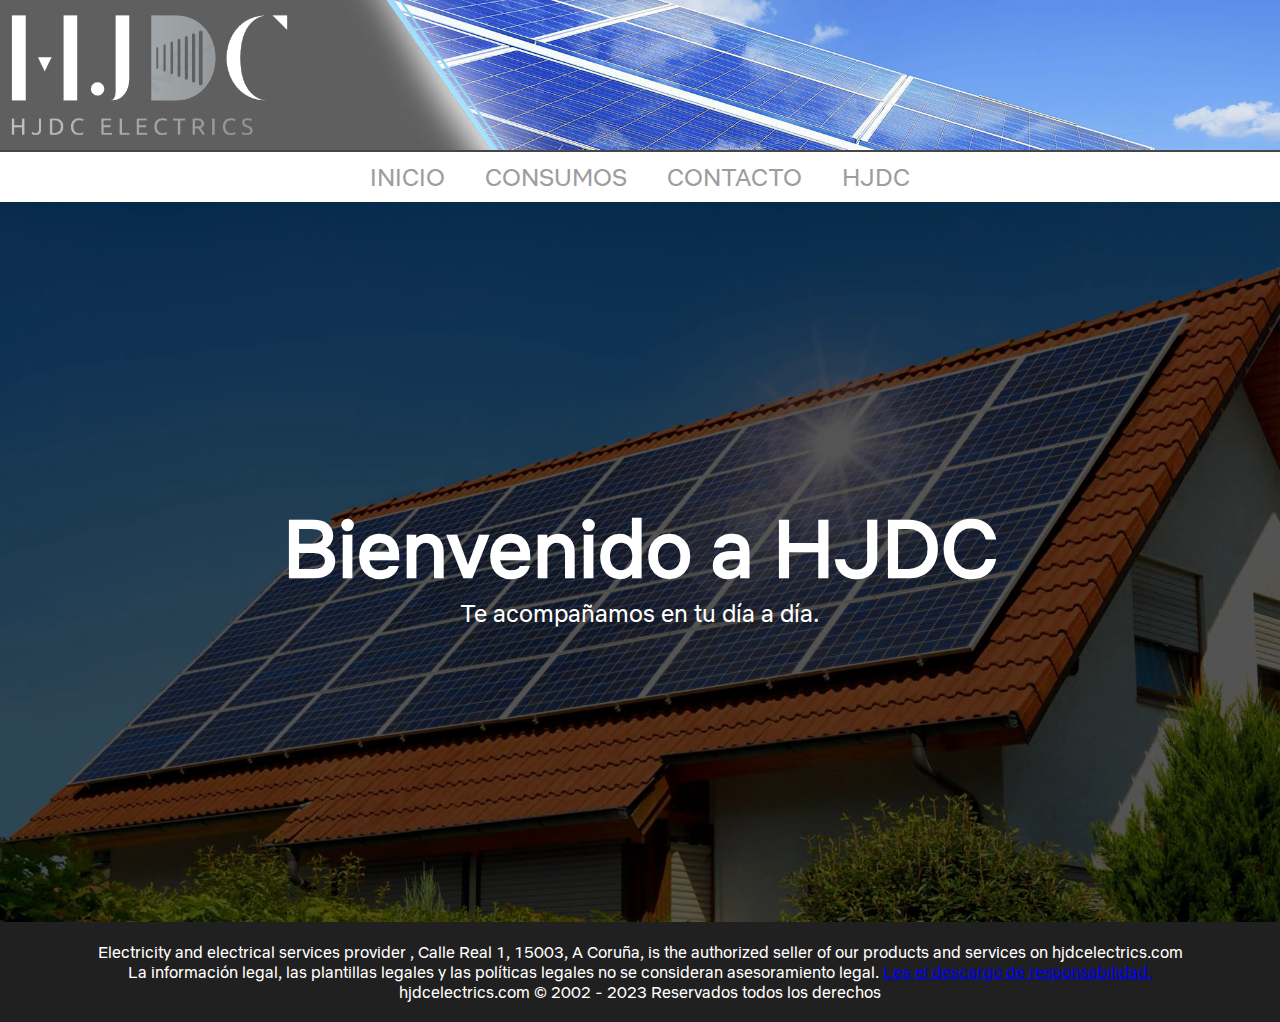
<file: index.html>
<!DOCTYPE html>
<html lang="es">
  <head>
    <meta charset="UTF-8" />
    <meta name="viewport" content="width=device-width, initial-scale=1.0" />
    <title>Inicio - HJDC Electrics</title>
    <link rel="stylesheet" href="./css/inicio.css" />
    <link rel="icon" href="./img/bombillalogo.png" />
  </head>
  <body>
    <header>
      <ul class="datosContacto">
        <li>
          <a href="https://www.hackaboss.com/">https://www.hjdcelectrics.com</a>
        </li>
        <li>
          <a
            href="https://www.google.com/maps/dir/43.4096228,-8.1747421/hack+a+boss+direcci%C3%B3n/@43.3418025,-8.4531894,11z/data=!3m1!4b1!4m9!4m8!1m1!4e1!1m5!1m1!1s0xd2e7d407997464b:0x5ee1171fbad2ceca!2m2!1d-8.3990519!2d43.3703402?entry=ttu"
            >Rúa Real, 1, 15003 A Coruña</a
          >
        </li>
        <li>
          <a href="tel:+34912449191">(+34) 912 44 91 91</a>
        </li>
      </ul>

      <img class="imgLogo" src="./img/logo.png" alt="logo HJDC" />
    </header>
    <div class="divisor"></div>
    <nav class="nav">
      <menu class="buscador">
        <li>
          <a href="./index.html">INICIO</a>
        </li>
        <li>
          <a href="./consumos.html">CONSUMOS</a>
        </li>
        <li>
          <a href="./contacto.html">CONTACTO</a>
        </li>
        <li>
          <a href="./hjdc.html">HJDC</a>
        </li>
      </menu>
    </nav>
    <main class="contenido">
      <div class="imgFondo">
        <div class="sombraFondo">
          <h1>Bienvenido a HJDC</h1>
          <p>Te acompañamos en tu día a día.</p>
        </div>
      </div>
    </main>
    <footer>
      <ul>
        <li>
          Electricity and electrical services provider , Calle Real 1, 15003, A
          Coruña, is the authorized seller of our products and services on
          hjdcelectrics.com
        </li>
        <li>
          La información legal, las plantillas legales y las políticas legales
          no se consideran asesoramiento legal.
          <a href="https://www.youtube.com/shorts/16uJ-jxcKHo"
            >Lea el descargo de responsabilidad.</a
          >
        </li>
        <li>hjdcelectrics.com © 2002 - 2023 Reservados todos los derechos</li>
      </ul>
    </footer>
  </body>
</html>
</file>
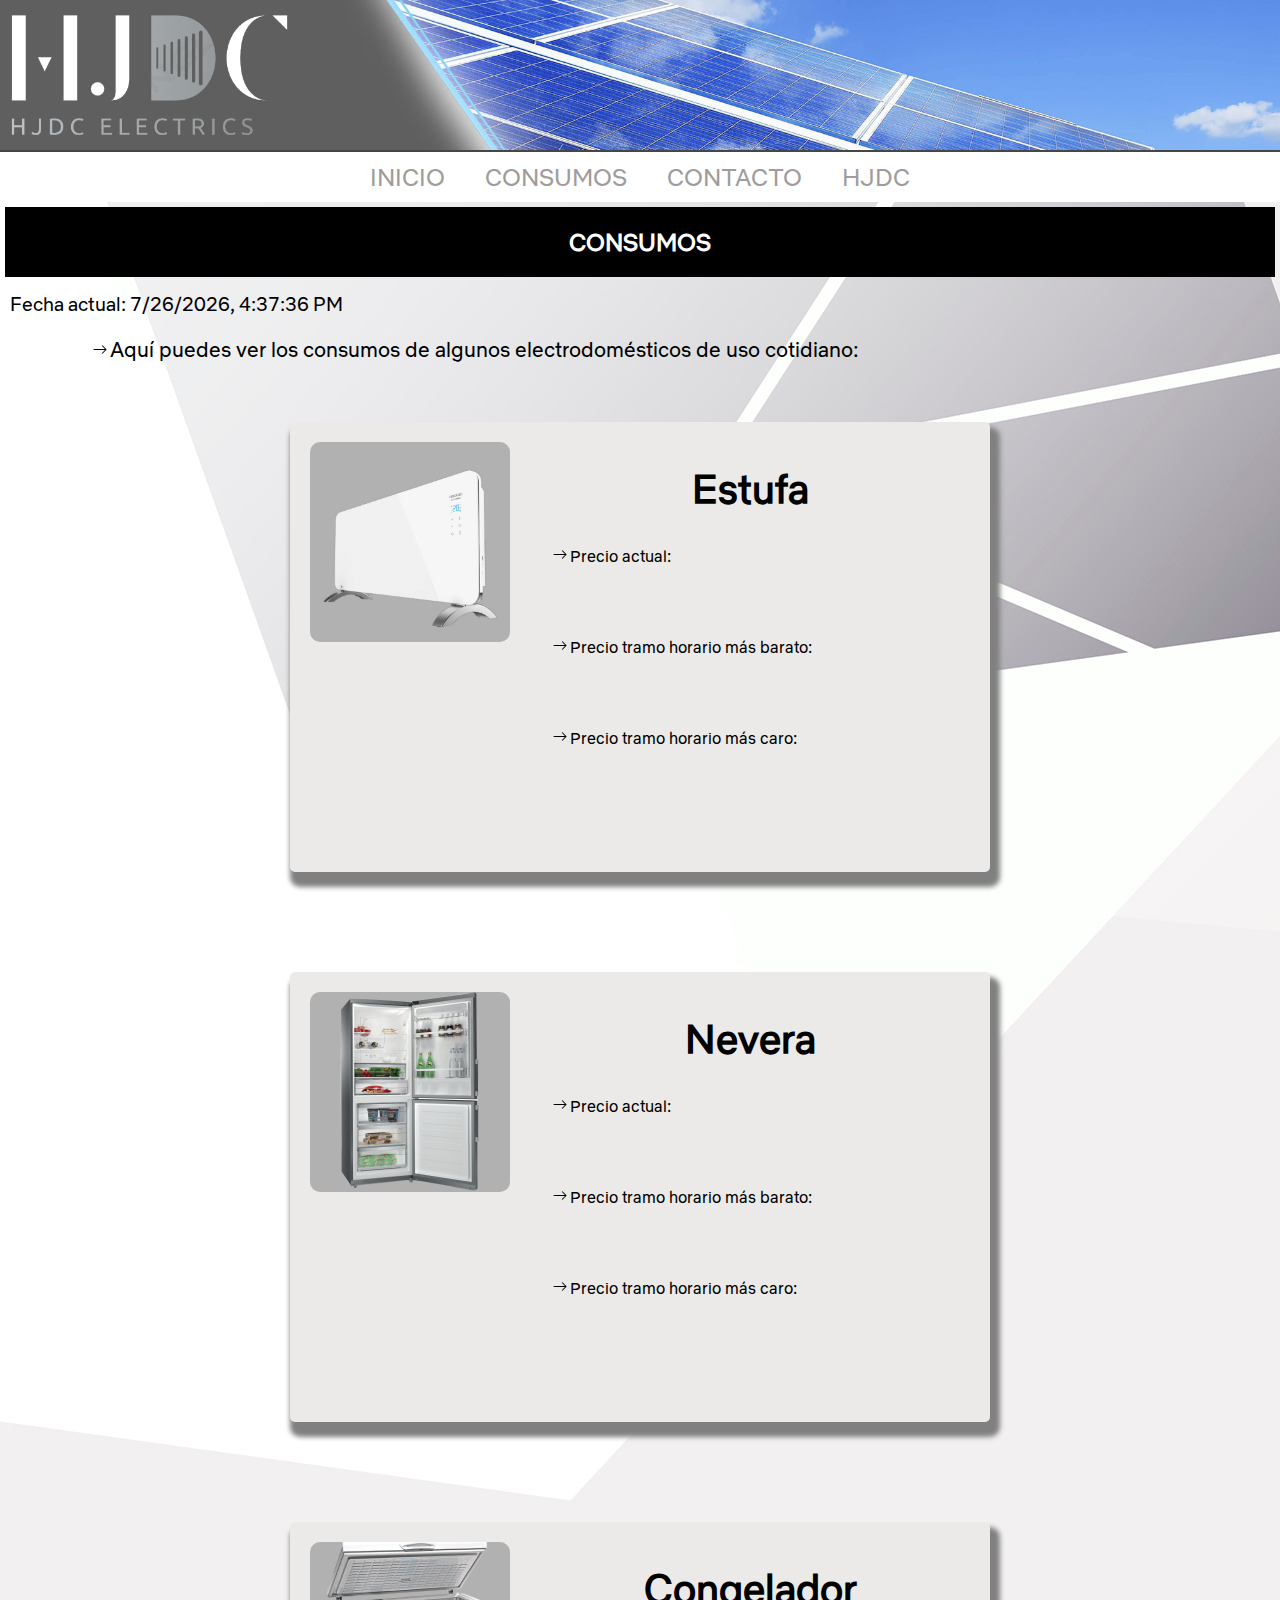
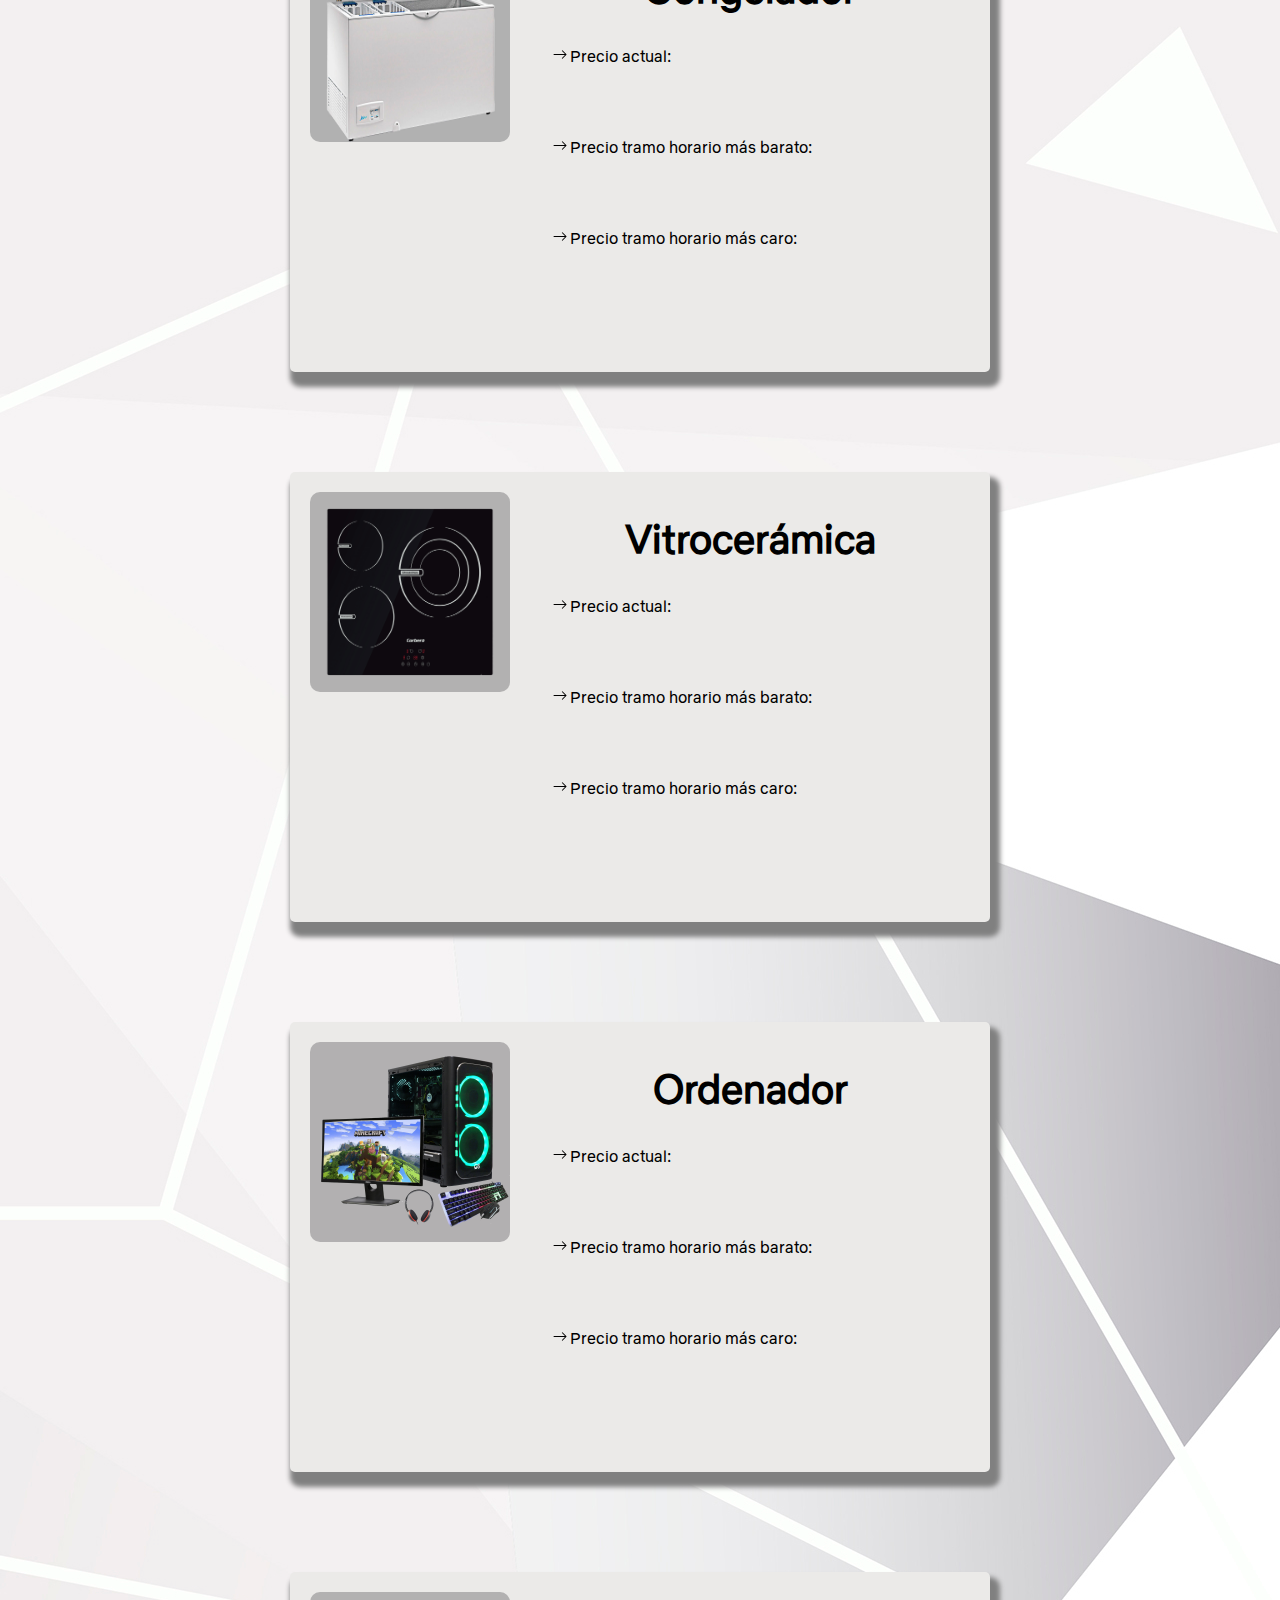
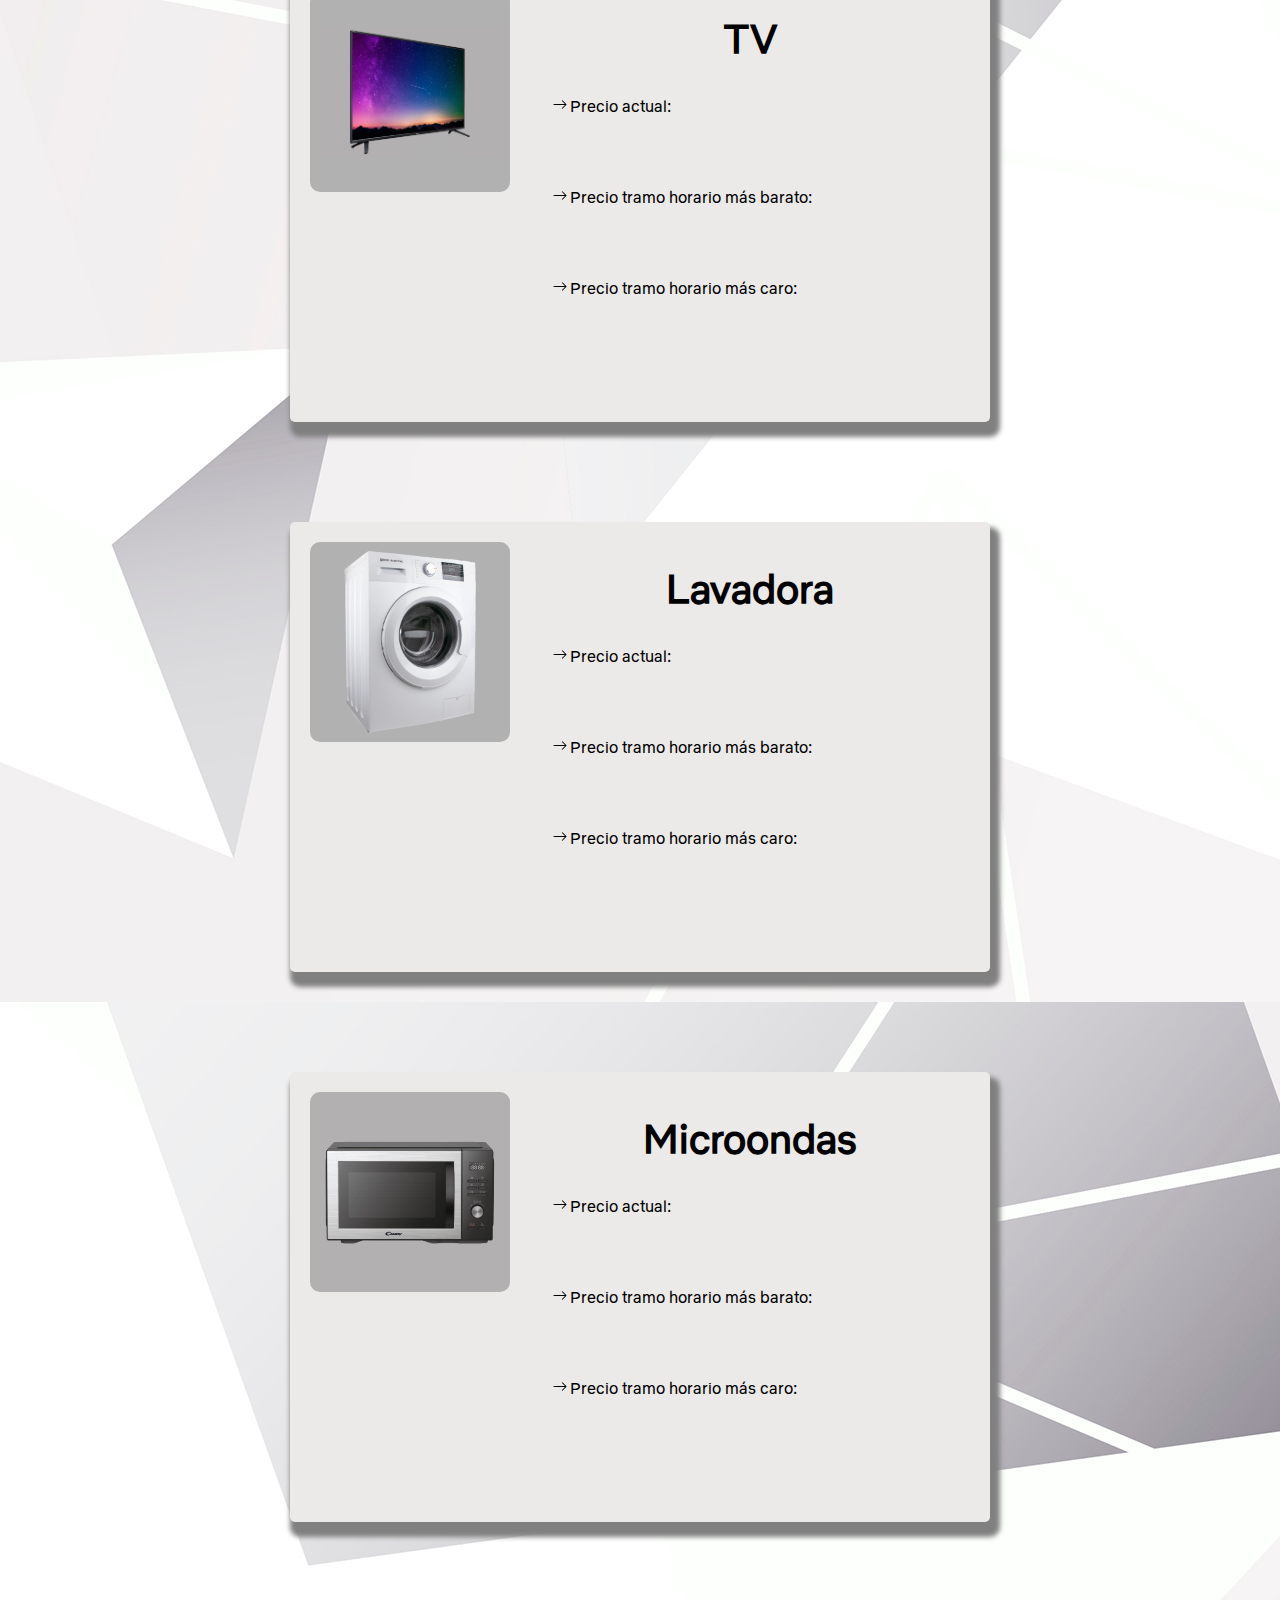
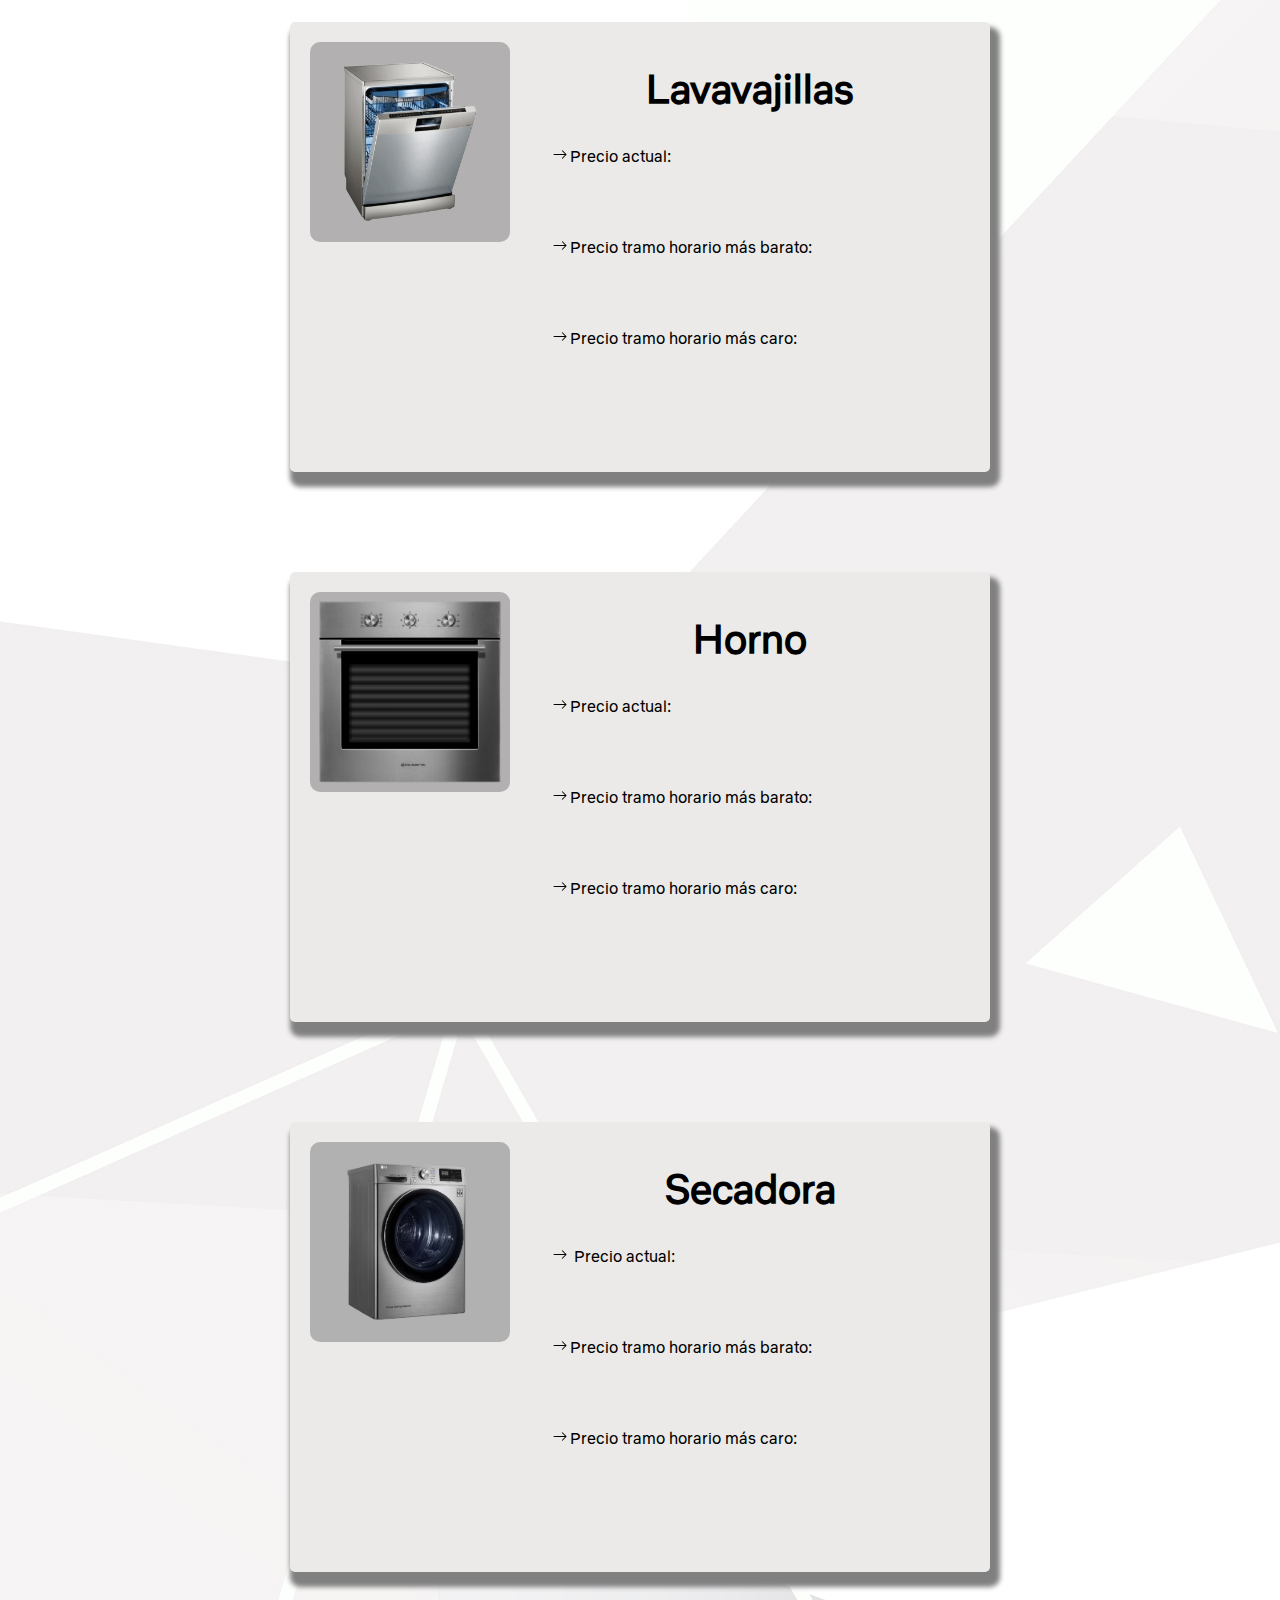
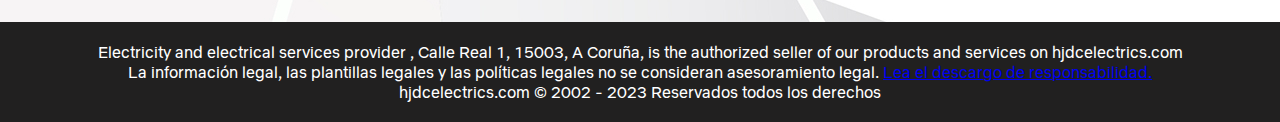
<file: consumos.html>
<!DOCTYPE html>
<html lang="es">
  <head>
    <meta charset="UTF-8" />
    <meta name="viewport" content="width=device-width, initial-scale=1.0" />
    <title>Consumos - HJDC Electrics</title>

    <link rel="stylesheet" href="./css/consumos.css" />
    <link rel="icon" href="./img/bombillalogo.png" />
  </head>
  <body>
    <header>
      <ul class="datosContacto">
        <li>
          <a href="https://www.hackaboss.com/">https://www.hjdcelectrics.com</a>
        </li>
        <li>
          <a
            href="https://www.google.com/maps/dir/43.4096228,-8.1747421/hack+a+boss+direcci%C3%B3n/@43.3418025,-8.4531894,11z/data=!3m1!4b1!4m9!4m8!1m1!4e1!1m5!1m1!1s0xd2e7d407997464b:0x5ee1171fbad2ceca!2m2!1d-8.3990519!2d43.3703402?entry=ttu"
            >Rúa Real, 1, 15003 A Coruña</a
          >
        </li>
        <li>
          <a href="tel:+34912449191">(+34) 912 44 91 91</a>
        </li>
      </ul>

      <img class="imgLogo" src="./img/logo.png" alt="logo HJDC" />
    </header>
    <div class="divisor"></div>
    <nav class="nav">
      <menu class="buscador">
        <li>
          <a href="./index.html">INICIO</a>
        </li>
        <li>
          <a href="./consumos.html">CONSUMOS</a>
        </li>
        <li>
          <a href="./contacto.html">CONTACTO</a>
        </li>
        <li>
          <a href="./hjdc.html">HJDC</a>
        </li>
      </menu>
    </nav>
    <main>
      <h2>CONSUMOS</h2>
      <p class="fecha"></p>
      <p class="textoInicial">
        <svg
          xmlns="http://www.w3.org/2000/svg"
          width="20"
          height="15"
          viewBox="0 0 16 16"
        >
          <path
            fill="currentColor"
            fill-rule="evenodd"
            d="M1 8a.5.5 0 0 1 .5-.5h11.793l-3.147-3.146a.5.5 0 0 1 .708-.708l4 4a.5.5 0 0 1 0 .708l-4 4a.5.5 0 0 1-.708-.708L13.293 8.5H1.5A.5.5 0 0 1 1 8z"
          /></svg
        >Aquí puedes ver los consumos de algunos electrodomésticos de uso
        cotidiano:
      </p>
      <section class="contenedores">
        <article class="articulos">
          <h3>Estufa</h3>
          <img src="./img/estufa.jpeg" alt="imagen de una estufa" />
          <p class="textConsAct">
            <svg
              xmlns="http://www.w3.org/2000/svg"
              width="20"
              height="15"
              viewBox="0 0 16 16"
            >
              <path
                fill="currentColor"
                fill-rule="evenodd"
                d="M1 8a.5.5 0 0 1 .5-.5h11.793l-3.147-3.146a.5.5 0 0 1 .708-.708l4 4a.5.5 0 0 1 0 .708l-4 4a.5.5 0 0 1-.708-.708L13.293 8.5H1.5A.5.5 0 0 1 1 8z"
              /></svg
            >Precio actual:
          </p>
          <div class="precioActual">
            <p class="precioAct"></p>
          </div>
          <p class="textConsMin">
            <svg
              xmlns="http://www.w3.org/2000/svg"
              width="20"
              height="15"
              viewBox="0 0 16 16"
            >
              <path
                fill="currentColor"
                fill-rule="evenodd"
                d="M1 8a.5.5 0 0 1 .5-.5h11.793l-3.147-3.146a.5.5 0 0 1 .708-.708l4 4a.5.5 0 0 1 0 .708l-4 4a.5.5 0 0 1-.708-.708L13.293 8.5H1.5A.5.5 0 0 1 1 8z"
              /></svg
            >Precio tramo horario más barato:
          </p>
          <div class="precioMinimo">
            <p class="precioMin"></p>
          </div>
          <p class="textConsMax">
            <svg
              xmlns="http://www.w3.org/2000/svg"
              width="20"
              height="15"
              viewBox="0 0 16 16"
            >
              <path
                fill="currentColor"
                fill-rule="evenodd"
                d="M1 8a.5.5 0 0 1 .5-.5h11.793l-3.147-3.146a.5.5 0 0 1 .708-.708l4 4a.5.5 0 0 1 0 .708l-4 4a.5.5 0 0 1-.708-.708L13.293 8.5H1.5A.5.5 0 0 1 1 8z"
              /></svg
            >Precio tramo horario más caro:
          </p>
          <div class="precioMaximo">
            <p class="precioMax"></p>
          </div>
        </article>
        <article class="articulos">
          <h3>Nevera</h3>
          <img src="./img/nevera.png" alt="imagen de una nevera" />
          <p class="textConsAct">
            <svg
              xmlns="http://www.w3.org/2000/svg"
              width="20"
              height="15"
              viewBox="0 0 16 16"
            >
              <path
                fill="currentColor"
                fill-rule="evenodd"
                d="M1 8a.5.5 0 0 1 .5-.5h11.793l-3.147-3.146a.5.5 0 0 1 .708-.708l4 4a.5.5 0 0 1 0 .708l-4 4a.5.5 0 0 1-.708-.708L13.293 8.5H1.5A.5.5 0 0 1 1 8z"
              /></svg
            >Precio actual:
          </p>
          <div class="precioActual">
            <p class="precioAct"></p>
          </div>
          <p class="textConsMin">
            <svg
              xmlns="http://www.w3.org/2000/svg"
              width="20"
              height="15"
              viewBox="0 0 16 16"
            >
              <path
                fill="currentColor"
                fill-rule="evenodd"
                d="M1 8a.5.5 0 0 1 .5-.5h11.793l-3.147-3.146a.5.5 0 0 1 .708-.708l4 4a.5.5 0 0 1 0 .708l-4 4a.5.5 0 0 1-.708-.708L13.293 8.5H1.5A.5.5 0 0 1 1 8z"
              /></svg
            >Precio tramo horario más barato:
          </p>
          <div class="precioMinimo">
            <p class="precioMin"></p>
          </div>
          <p class="textConsMax">
            <svg
              xmlns="http://www.w3.org/2000/svg"
              width="20"
              height="15"
              viewBox="0 0 16 16"
            >
              <path
                fill="currentColor"
                fill-rule="evenodd"
                d="M1 8a.5.5 0 0 1 .5-.5h11.793l-3.147-3.146a.5.5 0 0 1 .708-.708l4 4a.5.5 0 0 1 0 .708l-4 4a.5.5 0 0 1-.708-.708L13.293 8.5H1.5A.5.5 0 0 1 1 8z"
              /></svg
            >Precio tramo horario más caro:
          </p>
          <div class="precioMaximo">
            <p class="precioMax"></p>
          </div>
        </article>
        <article class="articulos">
          <h3>Congelador</h3>
          <img src="./img/congelador.jpg" alt="imagen de un congelador" />
          <p class="textConsAct">
            <svg
              xmlns="http://www.w3.org/2000/svg"
              width="20"
              height="15"
              viewBox="0 0 16 16"
            >
              <path
                fill="currentColor"
                fill-rule="evenodd"
                d="M1 8a.5.5 0 0 1 .5-.5h11.793l-3.147-3.146a.5.5 0 0 1 .708-.708l4 4a.5.5 0 0 1 0 .708l-4 4a.5.5 0 0 1-.708-.708L13.293 8.5H1.5A.5.5 0 0 1 1 8z"
              /></svg
            >Precio actual:
          </p>
          <div class="precioActual">
            <p class="precioAct"></p>
          </div>
          <p class="textConsMin">
            <svg
              xmlns="http://www.w3.org/2000/svg"
              width="20"
              height="15"
              viewBox="0 0 16 16"
            >
              <path
                fill="currentColor"
                fill-rule="evenodd"
                d="M1 8a.5.5 0 0 1 .5-.5h11.793l-3.147-3.146a.5.5 0 0 1 .708-.708l4 4a.5.5 0 0 1 0 .708l-4 4a.5.5 0 0 1-.708-.708L13.293 8.5H1.5A.5.5 0 0 1 1 8z"
              /></svg
            >Precio tramo horario más barato:
          </p>
          <div class="precioMinimo">
            <p class="precioMin"></p>
          </div>
          <p class="textConsMax">
            <svg
              xmlns="http://www.w3.org/2000/svg"
              width="20"
              height="15"
              viewBox="0 0 16 16"
            >
              <path
                fill="currentColor"
                fill-rule="evenodd"
                d="M1 8a.5.5 0 0 1 .5-.5h11.793l-3.147-3.146a.5.5 0 0 1 .708-.708l4 4a.5.5 0 0 1 0 .708l-4 4a.5.5 0 0 1-.708-.708L13.293 8.5H1.5A.5.5 0 0 1 1 8z"
              /></svg
            >Precio tramo horario más caro:
          </p>
          <div class="precioMaximo">
            <p class="precioMax"></p>
          </div>
        </article>
        <article class="articulos">
          <h3>Vitrocerámica</h3>
          <img src="./img/vitro.png" alt="imagen de una vitrocerámica" />
          <p class="textConsAct">
            <svg
              xmlns="http://www.w3.org/2000/svg"
              width="20"
              height="15"
              viewBox="0 0 16 16"
            >
              <path
                fill="currentColor"
                fill-rule="evenodd"
                d="M1 8a.5.5 0 0 1 .5-.5h11.793l-3.147-3.146a.5.5 0 0 1 .708-.708l4 4a.5.5 0 0 1 0 .708l-4 4a.5.5 0 0 1-.708-.708L13.293 8.5H1.5A.5.5 0 0 1 1 8z"
              /></svg
            >Precio actual:
          </p>
          <div class="precioActual">
            <p class="precioAct"></p>
          </div>
          <p class="textConsMin">
            <svg
              xmlns="http://www.w3.org/2000/svg"
              width="20"
              height="15"
              viewBox="0 0 16 16"
            >
              <path
                fill="currentColor"
                fill-rule="evenodd"
                d="M1 8a.5.5 0 0 1 .5-.5h11.793l-3.147-3.146a.5.5 0 0 1 .708-.708l4 4a.5.5 0 0 1 0 .708l-4 4a.5.5 0 0 1-.708-.708L13.293 8.5H1.5A.5.5 0 0 1 1 8z"
              /></svg
            >Precio tramo horario más barato:
          </p>
          <div class="precioMinimo">
            <p class="precioMin"></p>
          </div>
          <p class="textConsMax">
            <svg
              xmlns="http://www.w3.org/2000/svg"
              width="20"
              height="15"
              viewBox="0 0 16 16"
            >
              <path
                fill="currentColor"
                fill-rule="evenodd"
                d="M1 8a.5.5 0 0 1 .5-.5h11.793l-3.147-3.146a.5.5 0 0 1 .708-.708l4 4a.5.5 0 0 1 0 .708l-4 4a.5.5 0 0 1-.708-.708L13.293 8.5H1.5A.5.5 0 0 1 1 8z"
              /></svg
            >Precio tramo horario más caro:
          </p>
          <div class="precioMaximo">
            <p class="precioMax"></p>
          </div>
        </article>
        <article class="articulos">
          <h3>Ordenador</h3>
          <img src="./img/pc.jpg" alt="imagen de un ordenador" />
          <p class="textConsAct">
            <svg
              xmlns="http://www.w3.org/2000/svg"
              width="20"
              height="15"
              viewBox="0 0 16 16"
            >
              <path
                fill="currentColor"
                fill-rule="evenodd"
                d="M1 8a.5.5 0 0 1 .5-.5h11.793l-3.147-3.146a.5.5 0 0 1 .708-.708l4 4a.5.5 0 0 1 0 .708l-4 4a.5.5 0 0 1-.708-.708L13.293 8.5H1.5A.5.5 0 0 1 1 8z"
              /></svg
            >Precio actual:
          </p>
          <div class="precioActual">
            <p class="precioAct"></p>
          </div>
          <p class="textConsMin">
            <svg
              xmlns="http://www.w3.org/2000/svg"
              width="20"
              height="15"
              viewBox="0 0 16 16"
            >
              <path
                fill="currentColor"
                fill-rule="evenodd"
                d="M1 8a.5.5 0 0 1 .5-.5h11.793l-3.147-3.146a.5.5 0 0 1 .708-.708l4 4a.5.5 0 0 1 0 .708l-4 4a.5.5 0 0 1-.708-.708L13.293 8.5H1.5A.5.5 0 0 1 1 8z"
              /></svg
            >Precio tramo horario más barato:
          </p>
          <div class="precioMinimo">
            <p class="precioMin"></p>
          </div>
          <p class="textConsMax">
            <svg
              xmlns="http://www.w3.org/2000/svg"
              width="20"
              height="15"
              viewBox="0 0 16 16"
            >
              <path
                fill="currentColor"
                fill-rule="evenodd"
                d="M1 8a.5.5 0 0 1 .5-.5h11.793l-3.147-3.146a.5.5 0 0 1 .708-.708l4 4a.5.5 0 0 1 0 .708l-4 4a.5.5 0 0 1-.708-.708L13.293 8.5H1.5A.5.5 0 0 1 1 8z"
              /></svg
            >Precio tramo horario más caro:
          </p>
          <div class="precioMaximo">
            <p class="precioMax"></p>
          </div>
        </article>
        <article class="articulos">
          <h3>TV</h3>
          <img src="./img/tv.png" alt="imagen de una televisión" />
          <p class="textConsAct">
            <svg
              xmlns="http://www.w3.org/2000/svg"
              width="20"
              height="15"
              viewBox="0 0 16 16"
            >
              <path
                fill="currentColor"
                fill-rule="evenodd"
                d="M1 8a.5.5 0 0 1 .5-.5h11.793l-3.147-3.146a.5.5 0 0 1 .708-.708l4 4a.5.5 0 0 1 0 .708l-4 4a.5.5 0 0 1-.708-.708L13.293 8.5H1.5A.5.5 0 0 1 1 8z"
              /></svg
            >Precio actual:
          </p>
          <div class="precioActual">
            <p class="precioAct"></p>
          </div>
          <p class="textConsMin">
            <svg
              xmlns="http://www.w3.org/2000/svg"
              width="20"
              height="15"
              viewBox="0 0 16 16"
            >
              <path
                fill="currentColor"
                fill-rule="evenodd"
                d="M1 8a.5.5 0 0 1 .5-.5h11.793l-3.147-3.146a.5.5 0 0 1 .708-.708l4 4a.5.5 0 0 1 0 .708l-4 4a.5.5 0 0 1-.708-.708L13.293 8.5H1.5A.5.5 0 0 1 1 8z"
              /></svg
            >Precio tramo horario más barato:
          </p>
          <div class="precioMinimo">
            <p class="precioMin"></p>
          </div>
          <p class="textConsMax">
            <svg
              xmlns="http://www.w3.org/2000/svg"
              width="20"
              height="15"
              viewBox="0 0 16 16"
            >
              <path
                fill="currentColor"
                fill-rule="evenodd"
                d="M1 8a.5.5 0 0 1 .5-.5h11.793l-3.147-3.146a.5.5 0 0 1 .708-.708l4 4a.5.5 0 0 1 0 .708l-4 4a.5.5 0 0 1-.708-.708L13.293 8.5H1.5A.5.5 0 0 1 1 8z"
              /></svg
            >Precio tramo horario más caro:
          </p>
          <div class="precioMaximo">
            <p class="precioMax"></p>
          </div>
        </article>
        <article class="articulos">
          <h3>Lavadora</h3>
          <img src="./img/lavadora.jpg" alt="imagen de una lavadora" />
          <p class="textConsAct">
            <svg
              xmlns="http://www.w3.org/2000/svg"
              width="20"
              height="15"
              viewBox="0 0 16 16"
            >
              <path
                fill="currentColor"
                fill-rule="evenodd"
                d="M1 8a.5.5 0 0 1 .5-.5h11.793l-3.147-3.146a.5.5 0 0 1 .708-.708l4 4a.5.5 0 0 1 0 .708l-4 4a.5.5 0 0 1-.708-.708L13.293 8.5H1.5A.5.5 0 0 1 1 8z"
              /></svg
            >Precio actual:
          </p>
          <div class="precioActual">
            <p class="precioAct"></p>
          </div>
          <p class="textConsMin">
            <svg
              xmlns="http://www.w3.org/2000/svg"
              width="20"
              height="15"
              viewBox="0 0 16 16"
            >
              <path
                fill="currentColor"
                fill-rule="evenodd"
                d="M1 8a.5.5 0 0 1 .5-.5h11.793l-3.147-3.146a.5.5 0 0 1 .708-.708l4 4a.5.5 0 0 1 0 .708l-4 4a.5.5 0 0 1-.708-.708L13.293 8.5H1.5A.5.5 0 0 1 1 8z"
              /></svg
            >Precio tramo horario más barato:
          </p>
          <div class="precioMinimo">
            <p class="precioMin"></p>
          </div>
          <p class="textConsMax">
            <svg
              xmlns="http://www.w3.org/2000/svg"
              width="20"
              height="15"
              viewBox="0 0 16 16"
            >
              <path
                fill="currentColor"
                fill-rule="evenodd"
                d="M1 8a.5.5 0 0 1 .5-.5h11.793l-3.147-3.146a.5.5 0 0 1 .708-.708l4 4a.5.5 0 0 1 0 .708l-4 4a.5.5 0 0 1-.708-.708L13.293 8.5H1.5A.5.5 0 0 1 1 8z"
              /></svg
            >Precio tramo horario más caro:
          </p>
          <div class="precioMaximo">
            <p class="precioMax"></p>
          </div>
        </article>
        <article class="articulos">
          <h3>Microondas</h3>
          <img src="./img/microondas.jpg" alt="imagen de un microondas" />
          <p class="textConsAct">
            <svg
              xmlns="http://www.w3.org/2000/svg"
              width="20"
              height="15"
              viewBox="0 0 16 16"
            >
              <path
                fill="currentColor"
                fill-rule="evenodd"
                d="M1 8a.5.5 0 0 1 .5-.5h11.793l-3.147-3.146a.5.5 0 0 1 .708-.708l4 4a.5.5 0 0 1 0 .708l-4 4a.5.5 0 0 1-.708-.708L13.293 8.5H1.5A.5.5 0 0 1 1 8z"
              /></svg
            >Precio actual:
          </p>
          <div class="precioActual">
            <p class="precioAct"></p>
          </div>
          <p class="textConsMin">
            <svg
              xmlns="http://www.w3.org/2000/svg"
              width="20"
              height="15"
              viewBox="0 0 16 16"
            >
              <path
                fill="currentColor"
                fill-rule="evenodd"
                d="M1 8a.5.5 0 0 1 .5-.5h11.793l-3.147-3.146a.5.5 0 0 1 .708-.708l4 4a.5.5 0 0 1 0 .708l-4 4a.5.5 0 0 1-.708-.708L13.293 8.5H1.5A.5.5 0 0 1 1 8z"
              /></svg
            >Precio tramo horario más barato:
          </p>
          <div class="precioMinimo">
            <p class="precioMin"></p>
          </div>
          <p class="textConsMax">
            <svg
              xmlns="http://www.w3.org/2000/svg"
              width="20"
              height="15"
              viewBox="0 0 16 16"
            >
              <path
                fill="currentColor"
                fill-rule="evenodd"
                d="M1 8a.5.5 0 0 1 .5-.5h11.793l-3.147-3.146a.5.5 0 0 1 .708-.708l4 4a.5.5 0 0 1 0 .708l-4 4a.5.5 0 0 1-.708-.708L13.293 8.5H1.5A.5.5 0 0 1 1 8z"
              /></svg
            >Precio tramo horario más caro:
          </p>
          <div class="precioMaximo">
            <p class="precioMax"></p>
          </div>
        </article>
        <article class="articulos">
          <h3>Lavavajillas</h3>
          <img src="./img/lavavajillas.jpg" alt="imagen de un lavavajillas" />
          <p class="textConsAct">
            <svg
              xmlns="http://www.w3.org/2000/svg"
              width="20"
              height="15"
              viewBox="0 0 16 16"
            >
              <path
                fill="currentColor"
                fill-rule="evenodd"
                d="M1 8a.5.5 0 0 1 .5-.5h11.793l-3.147-3.146a.5.5 0 0 1 .708-.708l4 4a.5.5 0 0 1 0 .708l-4 4a.5.5 0 0 1-.708-.708L13.293 8.5H1.5A.5.5 0 0 1 1 8z"
              /></svg
            >Precio actual:
          </p>
          <div class="precioActual">
            <p class="precioAct"></p>
          </div>
          <p class="textConsMin">
            <svg
              xmlns="http://www.w3.org/2000/svg"
              width="20"
              height="15"
              viewBox="0 0 16 16"
            >
              <path
                fill="currentColor"
                fill-rule="evenodd"
                d="M1 8a.5.5 0 0 1 .5-.5h11.793l-3.147-3.146a.5.5 0 0 1 .708-.708l4 4a.5.5 0 0 1 0 .708l-4 4a.5.5 0 0 1-.708-.708L13.293 8.5H1.5A.5.5 0 0 1 1 8z"
              /></svg
            >Precio tramo horario más barato:
          </p>
          <div class="precioMinimo">
            <p class="precioMin"></p>
          </div>
          <p class="textConsMax">
            <svg
              xmlns="http://www.w3.org/2000/svg"
              width="20"
              height="15"
              viewBox="0 0 16 16"
            >
              <path
                fill="currentColor"
                fill-rule="evenodd"
                d="M1 8a.5.5 0 0 1 .5-.5h11.793l-3.147-3.146a.5.5 0 0 1 .708-.708l4 4a.5.5 0 0 1 0 .708l-4 4a.5.5 0 0 1-.708-.708L13.293 8.5H1.5A.5.5 0 0 1 1 8z"
              /></svg
            >Precio tramo horario más caro:
          </p>
          <div class="precioMaximo">
            <p class="precioMax"></p>
          </div>
        </article>
        <article class="articulos">
          <h3>Horno</h3>
          <img src="./img/horno.jpg" alt="imagen de un horno" />
          <p class="textConsAct">
            <svg
              xmlns="http://www.w3.org/2000/svg"
              width="20"
              height="15"
              viewBox="0 0 16 16"
            >
              <path
                fill="currentColor"
                fill-rule="evenodd"
                d="M1 8a.5.5 0 0 1 .5-.5h11.793l-3.147-3.146a.5.5 0 0 1 .708-.708l4 4a.5.5 0 0 1 0 .708l-4 4a.5.5 0 0 1-.708-.708L13.293 8.5H1.5A.5.5 0 0 1 1 8z"
              /></svg
            >Precio actual:
          </p>
          <div class="precioActual">
            <p class="precioAct"></p>
          </div>
          <p class="textConsMin">
            <svg
              xmlns="http://www.w3.org/2000/svg"
              width="20"
              height="15"
              viewBox="0 0 16 16"
            >
              <path
                fill="currentColor"
                fill-rule="evenodd"
                d="M1 8a.5.5 0 0 1 .5-.5h11.793l-3.147-3.146a.5.5 0 0 1 .708-.708l4 4a.5.5 0 0 1 0 .708l-4 4a.5.5 0 0 1-.708-.708L13.293 8.5H1.5A.5.5 0 0 1 1 8z"
              /></svg
            >Precio tramo horario más barato:
          </p>
          <div class="precioMinimo">
            <p class="precioMin"></p>
          </div>
          <p class="textConsMax">
            <svg
              xmlns="http://www.w3.org/2000/svg"
              width="20"
              height="15"
              viewBox="0 0 16 16"
            >
              <path
                fill="currentColor"
                fill-rule="evenodd"
                d="M1 8a.5.5 0 0 1 .5-.5h11.793l-3.147-3.146a.5.5 0 0 1 .708-.708l4 4a.5.5 0 0 1 0 .708l-4 4a.5.5 0 0 1-.708-.708L13.293 8.5H1.5A.5.5 0 0 1 1 8z"
              /></svg
            >Precio tramo horario más caro:
          </p>
          <div class="precioMaximo">
            <p class="precioMax"></p>
          </div>
        </article>
        <article class="articulos">
          <h3>Secadora</h3>
          <img src="./img/secadora.png" alt="imagen de una secadora" />
          <p class="textConsAct">
            <svg
              xmlns="http://www.w3.org/2000/svg"
              width="20"
              height="15"
              viewBox="0 0 16 16"
            >
              <path
                fill="currentColor"
                fill-rule="evenodd"
                d="M1 8a.5.5 0 0 1 .5-.5h11.793l-3.147-3.146a.5.5 0 0 1 .708-.708l4 4a.5.5 0 0 1 0 .708l-4 4a.5.5 0 0 1-.708-.708L13.293 8.5H1.5A.5.5 0 0 1 1 8z"
              />
            </svg>
            Precio actual:
          </p>
          <div class="precioActual">
            <p class="precioAct"></p>
          </div>
          <p class="textConsMin">
            <svg
              xmlns="http://www.w3.org/2000/svg"
              width="20"
              height="15"
              viewBox="0 0 16 16"
            >
              <path
                fill="currentColor"
                fill-rule="evenodd"
                d="M1 8a.5.5 0 0 1 .5-.5h11.793l-3.147-3.146a.5.5 0 0 1 .708-.708l4 4a.5.5 0 0 1 0 .708l-4 4a.5.5 0 0 1-.708-.708L13.293 8.5H1.5A.5.5 0 0 1 1 8z"
              /></svg
            >Precio tramo horario más barato:
          </p>
          <div class="precioMinimo">
            <p class="precioMin"></p>
          </div>
          <p class="textConsMax">
            <svg
              xmlns="http://www.w3.org/2000/svg"
              width="20"
              height="15"
              viewBox="0 0 16 16"
            >
              <path
                fill="currentColor"
                fill-rule="evenodd"
                d="M1 8a.5.5 0 0 1 .5-.5h11.793l-3.147-3.146a.5.5 0 0 1 .708-.708l4 4a.5.5 0 0 1 0 .708l-4 4a.5.5 0 0 1-.708-.708L13.293 8.5H1.5A.5.5 0 0 1 1 8z"
              /></svg
            >Precio tramo horario más caro:
          </p>
          <div class="precioMaximo">
            <p class="precioMax"></p>
          </div>
        </article>
      </section>
    </main>

    <footer>
      <ul>
        <li>
          Electricity and electrical services provider , Calle Real 1, 15003, A
          Coruña, is the authorized seller of our products and services on
          hjdcelectrics.com
        </li>
        <li>
          La información legal, las plantillas legales y las políticas legales
          no se consideran asesoramiento legal.
          <a href="https://www.youtube.com/shorts/16uJ-jxcKHo"
            >Lea el descargo de responsabilidad.</a
          >
        </li>
        <li>hjdcelectrics.com © 2002 - 2023 Reservados todos los derechos</li>
      </ul>
    </footer>
    <script type="module" src="./js/api.js"></script>
  </body>
</html>
</file>
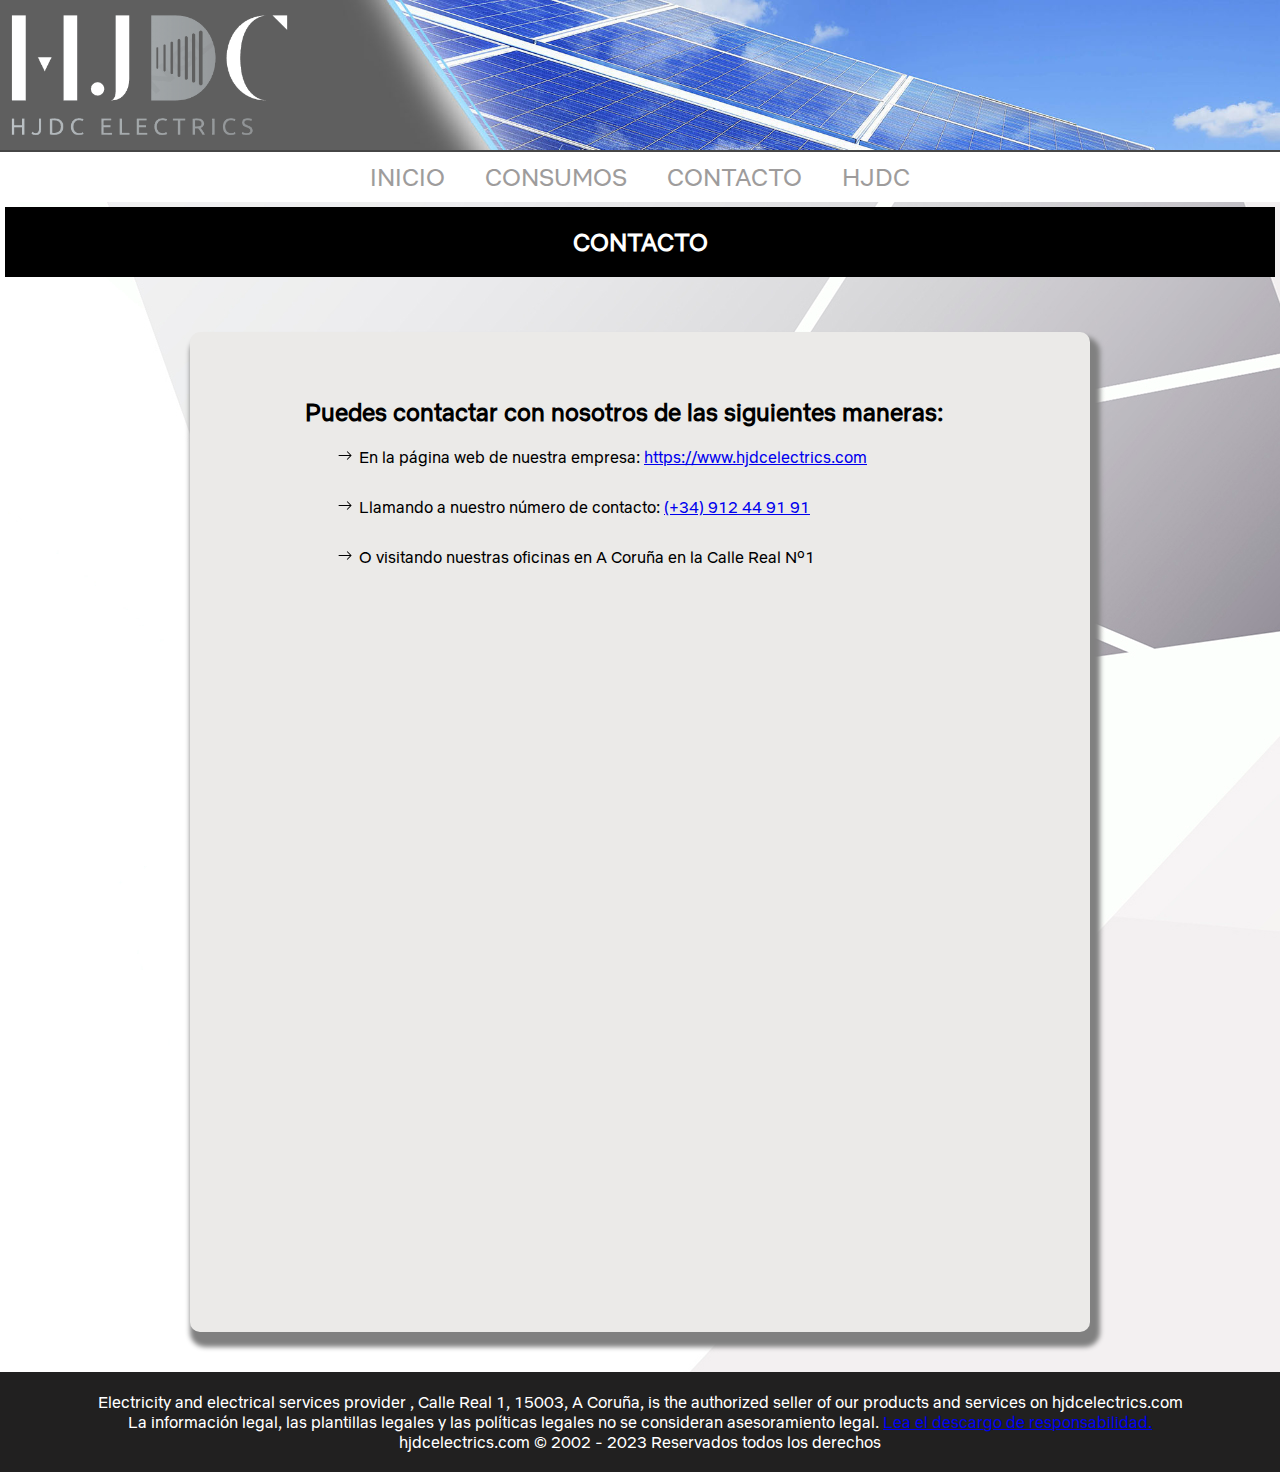
<file: contacto.html>
<!DOCTYPE html>
<html lang="es">
  <head>
    <meta charset="UTF-8" />
    <meta name="viewport" content="width=device-width, initial-scale=1.0" />
    <title>Contacto - HJDC Electrics</title>
    <link rel="stylesheet" href="./css/contacto.css" />
    <link rel="icon" href="./img/bombillalogo.png" />
  </head>
  <body>
    <header>
      <ul class="datosContacto">
        <li>
          <a href="https://www.hackaboss.com/">https://www.hjdcelectrics.com</a>
        </li>
        <li>
          <a
            href="https://www.google.com/maps/dir/43.4096228,-8.1747421/hack+a+boss+d  align-content: center;
            irecci%C3%B3n/@43.3418025,-8.4531894,11z/data=!3m1!4b1!4m9!4m8!1m1!4e1!1m5!1m1!1s0xd2e7d407997464b:0x5ee1171fbad2ceca!2m2!1d-8.3990519!2d43.3703402?entry=ttu"
            >Rúa Real, 1, 15003 A Coruña</a
          >
        </li>
        <li>
          <a href="tel:+34912449191">(+34) 912 44 91 91</a>
        </li>
      </ul>

      <img class="imgLogo" src="./img/logo.png" alt="logo HJDC" />
    </header>
    <div class="divisor"></div>
    <nav class="nav">
      <menu class="buscador">
        <li>
          <a href="./index.html">INICIO</a>
        </li>
        <li>
          <a href="./consumos.html">CONSUMOS</a>
        </li>
        <li>
          <a href="./contacto.html">CONTACTO</a>
        </li>
        <li>
          <a href="./hjdc.html">HJDC</a>
        </li>
      </menu>
      <div class="divisor"></div>
    </nav>
    <main>
      <h2 id="titulo">CONTACTO</h2>
      <section class="contenedor">
        <article class="bloques">
          <h2 id="contactos">
            Puedes contactar con nosotros de las siguientes maneras:
          </h2>

          <p id="web">
            <svg
              xmlns="http://www.w3.org/2000/svg"
              width="20"
              height="15"
              viewBox="0 0 16 16"
            >
              <path
                fill="currentColor"
                fill-rule="evenodd"
                d="M1 8a.5.5 0 0 1 .5-.5h11.793l-3.147-3.146a.5.5 0 0 1 .708-.708l4 4a.5.5 0 0 1 0 .708l-4 4a.5.5 0 0 1-.708-.708L13.293 8.5H1.5A.5.5 0 0 1 1 8z"
              />
            </svg>
            En la página web de nuestra empresa:
            <a href="https://www.hackaboss.com/"
              >https://www.hjdcelectrics.com</a
            >
          </p>

          <p id="telefono">
            <svg
              xmlns="http://www.w3.org/2000/svg"
              width="20"
              height="15"
              viewBox="0 0 16 16"
            >
              <path
                fill="currentColor"
                fill-rule="evenodd"
                d="M1 8a.5.5 0 0 1 .5-.5h11.793l-3.147-3.146a.5.5 0 0 1 .708-.708l4 4a.5.5 0 0 1 0 .708l-4 4a.5.5 0 0 1-.708-.708L13.293 8.5H1.5A.5.5 0 0 1 1 8z"
              />
            </svg>
            Llamando a nuestro número de contacto:
            <a href="tel:+34912449191">(+34) 912 44 91 91</a>
          </p>

          <p id="mapInfo">
            <svg
              xmlns="http://www.w3.org/2000/svg"
              width="20"
              height="15"
              viewBox="0 0 16 16"
            >
              <path
                fill="currentColor"
                fill-rule="evenodd"
                d="M1 8a.5.5 0 0 1 .5-.5h11.793l-3.147-3.146a.5.5 0 0 1 .708-.708l4 4a.5.5 0 0 1 0 .708l-4 4a.5.5 0 0 1-.708-.708L13.293 8.5H1.5A.5.5 0 0 1 1 8z"
              />
            </svg>
            O visitando nuestras oficinas en A Coruña en la Calle Real Nº1
          </p>

          <iframe
            src="https://www.google.com/maps/embed?pb=!1m18!1m12!1m3!1d301846.9290742169!2d-8.272023655732287!3d43.32870467182385!2m3!1f0!2f0!3f0!3m2!1i1024!2i768!4f13.1!3m3!1m2!1s0xd2e7d407997464b%3A0x5ee1171fbad2ceca!2sHACK%20A%20BOSS!5e0!3m2!1ses!2ses!4v1698741146369!5m2!1ses!2ses"
            style="border: 0"
            allowfullscreen=""
            loading="lazy"
            referrerpolicy="no-referrer-when-downgrade"
            id="mapa"
          ></iframe>
        </article>
      </section>
    </main>
    <footer>
      <ul>
        <li>
          Electricity and electrical services provider , Calle Real 1, 15003, A
          Coruña, is the authorized seller of our products and services on
          hjdcelectrics.com
        </li>
        <li>
          La información legal, las plantillas legales y las políticas legales
          no se consideran asesoramiento legal.
          <a href="https://www.youtube.com/shorts/16uJ-jxcKHo"
            >Lea el descargo de responsabilidad.</a
          >
        </li>
        <li>hjdcelectrics.com © 2002 - 2023 Reservados todos los derechos</li>
      </ul>
    </footer>
  </body>
</html>
</file>
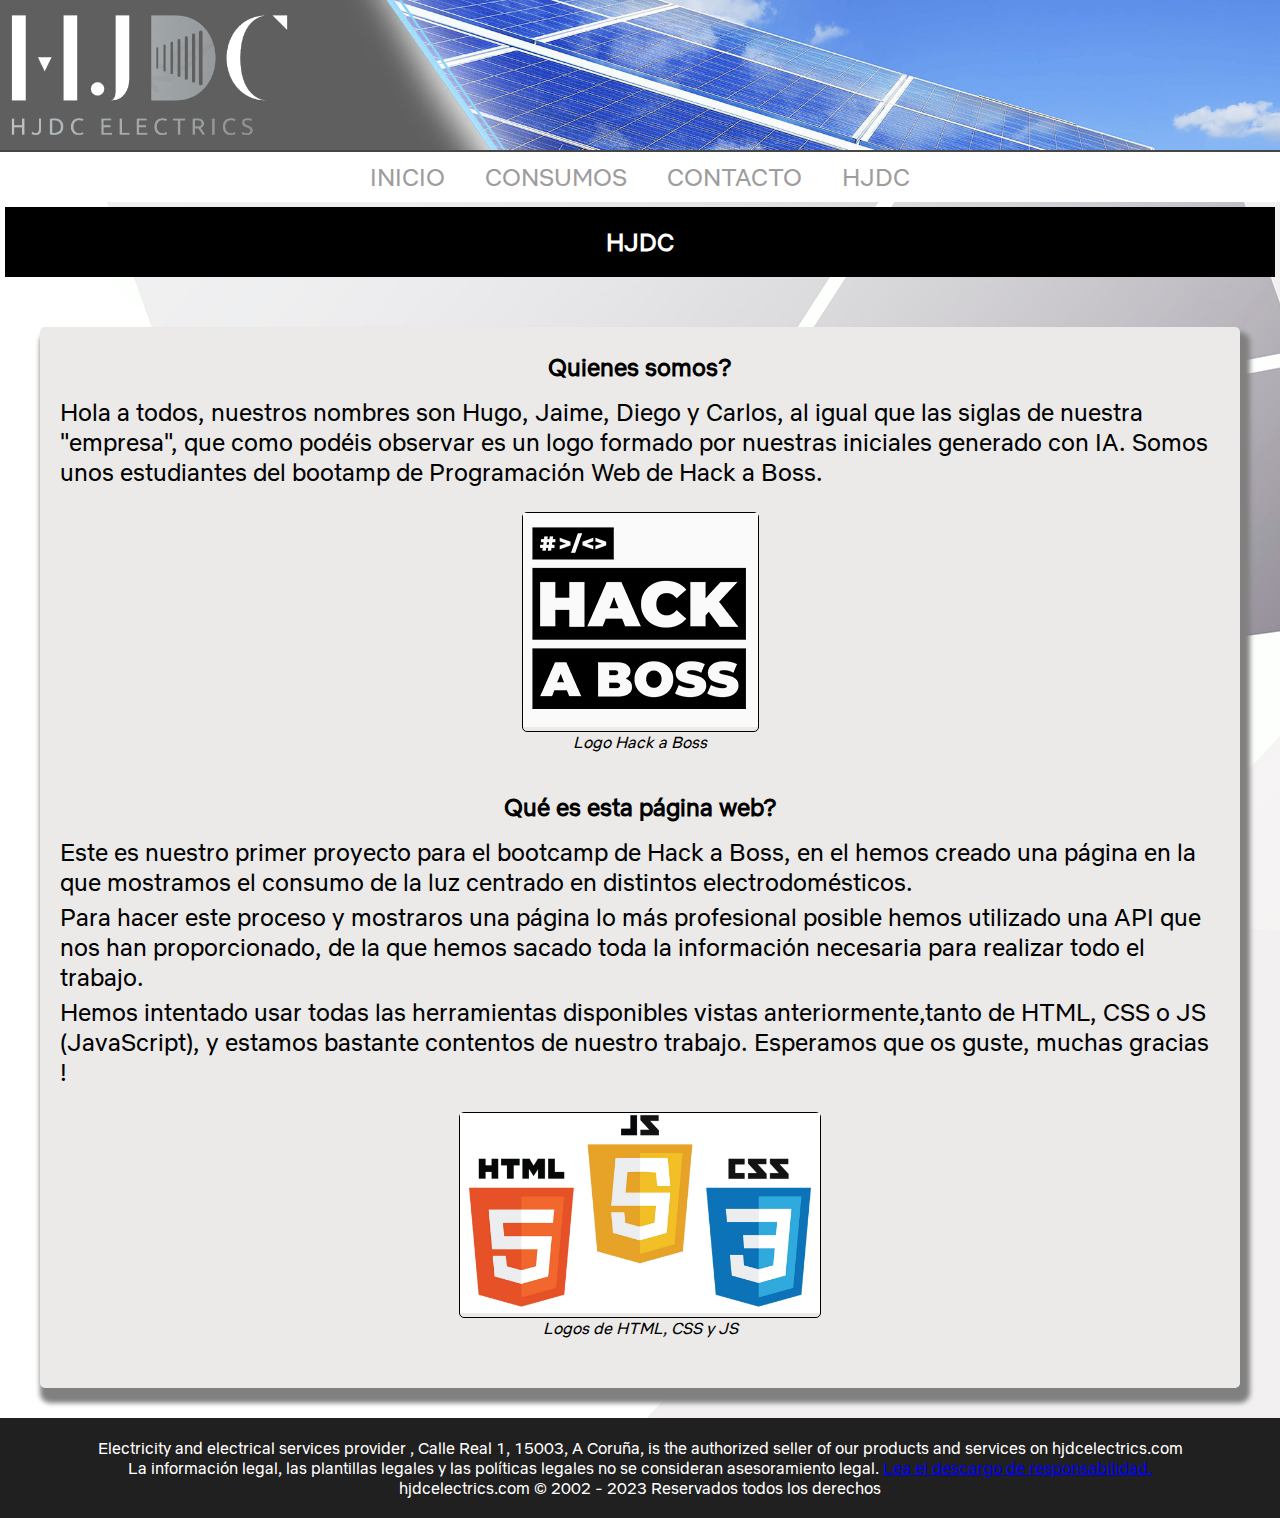
<file: hjdc.html>
<!DOCTYPE html>
<html lang="es">
  <head>
    <meta charset="UTF-8" />
    <meta name="viewport" content="width=device-width, initial-scale=1.0" />
    <title>HJDC - HJDC Electrics</title>
    <link rel="stylesheet" href="./css/hjdc.css" />
    <link rel="icon" href="./img/bombillalogo.png" />
  </head>
  <body>
    <header>
      <ul class="datosContacto">
        <li>
          <a href="https://www.hackaboss.com/">https://www.hjdcelectrics.com</a>
        </li>
        <li>
          <a
            href="https://www.google.com/maps/dir/43.4096228,-8.1747421/hack+a+boss+direcci%C3%B3n/@43.3418025,-8.4531894,11z/data=!3m1!4b1!4m9!4m8!1m1!4e1!1m5!1m1!1s0xd2e7d407997464b:0x5ee1171fbad2ceca!2m2!1d-8.3990519!2d43.3703402?entry=ttu"
            >Rúa Real, 1, 15003 A Coruña</a
          >
        </li>
        <li>
          <a href="tel:+34912449191">(+34) 912 44 91 91</a>
        </li>
      </ul>

      <img class="imgLogo" src="./img/logo.png" alt="logo HJDC" />
    </header>
    <div class="divisor"></div>
    <nav class="nav">
      <menu class="buscador">
        <li>
          <a href="./index.html">INICIO</a>
        </li>
        <li>
          <a href="./consumos.html">CONSUMOS</a>
        </li>
        <li>
          <a href="./contacto.html">CONTACTO</a>
        </li>
        <li>
          <a href="./hjdc.html">HJDC</a>
        </li>
      </menu>
      <div class="divisor"></div>
    </nav>
    <main>
      <h2 id="titulo">HJDC</h2>
      <section class="contenedor">
        <article class="bloques">
          <h2>Quienes somos?</h2>
          <p>
            Hola a todos, nuestros nombres son Hugo, Jaime, Diego y Carlos, al
            igual que las siglas de nuestra "empresa", que como podéis observar
            es un logo formado por nuestras iniciales generado con IA. Somos
            unos estudiantes del bootamp de Programación Web de Hack a Boss.
            <figure class="textFigure">
              <img
                class="imgLogoHack"
                src="./img/hack.png"
                alt="Logo de Hack a Boss"
              />
            </figure>
            <figcaption class="textFigCap">Logo Hack a Boss</figcaption>
          </p>

          <h2>Qué es esta página web?</h2>
          <p>
            Este es nuestro primer proyecto para el bootcamp de Hack a Boss, en
            el hemos creado una página en la que mostramos el consumo de la luz
            centrado en distintos electrodomésticos.
          </p>
          <p>
            Para hacer este proceso y mostraros una página lo más profesional
            posible hemos utilizado una API que nos han proporcionado, de la que
            hemos sacado toda la información necesaria para realizar todo el
            trabajo.
          </p>
          <p>
            Hemos intentado usar todas las herramientas disponibles vistas
            anteriormente,tanto de HTML, CSS o JS (JavaScript), y estamos
            bastante contentos de nuestro trabajo. Esperamos que os guste,
            muchas gracias !
          </p>
          <figure class="textFigure">
            <img
              class="imgLogos"
              src="./img/logos.jpg"
              alt="Logos de HTML, CSS y JS"
            />
          </figure>
          <figcaption class="textFigCap">Logos de HTML, CSS y JS</figcaption>
        </article>
      </section>
    </main>
    <footer>
      <ul>
        <li>
          Electricity and electrical services provider , Calle Real 1, 15003, A
          Coruña, is the authorized seller of our products and services on
          hjdcelectrics.com
        </li>
        <li>
          La información legal, las plantillas legales y las políticas legales
          no se consideran asesoramiento legal.
          <a href="https://www.youtube.com/shorts/16uJ-jxcKHo"
            >Lea el descargo de responsabilidad.</a
          >
        </li>
        <li>hjdcelectrics.com © 2002 - 2023 Reservados todos los derechos</li>
      </ul>
    </footer>
  </body>
</html>
</file>
<file: css/inicio.css>
@font-face {
  font-family: netflix;
  src: url("../font/NetflixSans-Regular.otf");
}
* {
  margin: 0;
  padding: 0;
  box-sizing: border-box;
  font-family: netflix, sans-serif;
}

body {
  /* Esquematizamos la página con grid, dividiendo los elementos */
  display: grid;
  grid-template-columns: 1fr;
  grid-template-rows: 150px 2px 50px 1fr 100px;
  grid-template-areas:
    "header"
    "div"
    "nav"
    "main"
    "footer";
}
/* ------------ HEADER ------------ */
header {
  grid-area: header;
  background-image: url(../img/bannerOsc.jpg);
  background-size: cover;
  display: flex;
  justify-content: space-between;
}

header img {
  /* Logo empresa*/
  height: 150px;
  width: 300px;
}

.datosContacto {
  /* Datos de contacto */
  font-size: 1.5rem;
  padding: 20px;
  list-style: none;
}

.datosContacto a {
  text-decoration: none;
  color: rgb(202, 202, 202);
}

.datosContacto a:hover {
  color: black;
  text-decoration: underline;
}
/* ------------ LINEA DIVISORA HEADER/NAV ------------ */
.divisor {
  height: 2px;
  width: 100%;
  background-color: rgb(70, 70, 70);
}
/* ------------ NAV ------------ */
.buscador {
  height: 50px;
  display: flex;
  justify-content: center;
  align-items: center;
  list-style: none;
  gap: 40px;
}

.buscador a {
  font-size: 1.5rem;
  color: rgb(158, 156, 156);
  text-decoration: none;
}

.buscador a:hover {
  transform: scale(0.9);
  color: black;
}

.buscador li {
  /* Es el encargado de dividir las lineas de el nav por elementos */
  position: relative;
}

.buscador li::before {
  /* Linea de debajo del nav con la transicion para ver el movimiento de la linea al hacer hover, sino se vería de golpe sin el incremento*/
  content: "";
  height: 2px;
  width: 0%;
  background-color: black;
  position: absolute;
  left: 0;
  bottom: -2px;
  transition: 400ms ease;
}

.buscador li:hover::before {
  /* Al cambiar el ancho hacemos que se realice la transición anteriormente declarada */
  width: 100%;
}
/* ------------ MAIN ------------ */

.imgFondo {
  background-image: url(../img/casa.jpg);
  background-size: cover;
  background-repeat: no-repeat;
  animation: rotacionimg 10s alternate infinite;
}

@keyframes rotacionimg {
  0% {
    background-image: url(../img/casa.jpg);
  }

  50% {
    background-image: url(../img/central.jpg);
  }

  100% {
    background-image: url(../img/placas.jpg);
  }
}

.sombraFondo {
  background-color: rgba(0, 0, 0, 0.668);
  height: 80vh;
  z-index: 8;
  display: flex;
  flex-direction: column;
  justify-content: center;
  align-items: center;
}

h1 {
  color: white;
  font-size: 5rem;
}

.sombraFondo p {
  color: white;
  font-size: 1.5rem;
}

/* ------------ FOOTER ------------ */

footer {
  /* Pie de página */
  grid-area: footer;
  background-color: rgb(33, 32, 32);
  color: white;
  text-align: center;
  display: flex;
  justify-content: center;
  align-items: center;
}

footer ul {
  /* Retirada de estilos a la lista desordenada */
  list-style: none;
}

/* ------------ RESPONSIVE DIFERENTES PANTALLAS ------------ */

@media screen and (max-width: 1780px) {
  .datosContacto {
    display: none;
  }
}

@media screen and (max-width: 958px) {
  header {
    justify-content: center;
    background-image: none;
    background-color: #5f5f5f;
  }

  .buscador a {
    font-size: 1rem;
  }

  .sombraFondo {
    text-align: center;
  }

  h1 {
    font-size: 3rem;
  }

  footer ul li {
    font-size: 0.8rem;
  }
}

@media screen and (max-width: 425px) {
  body {
    grid-template-rows: 150px 2px 30px 1fr 100px;
  }

  .sombraFondo p {
    font-size: 1.2rem;
  }

  .buscador {
    height: 30px;
  }

  .buscador a {
    font-size: 0.6rem;
  }

  footer ul li {
    font-size: 0.6rem;
  }
}
</file>
<file: css/consumos.css>
@font-face {
  font-family: netflix;
  src: url("../font/NetflixSans-Regular.otf");
}

* {
  margin: 0;
  padding: 0;
  box-sizing: border-box;
  font-family: netflix, sans-serif;
}

body {
  /* Esquematizamos la página con grid, dividiendo los elementos */
  display: grid;
  grid-template-columns: 1fr;
  grid-template-rows: 150px 2px 50px 1fr 100px;
  grid-template-areas:
    "header"
    "div"
    "nav"
    "main"
    "footer";
}
/* ------------ HEADER ------------ */
header {
  grid-area: header;
  background-image: url(../img/bannerOsc.jpg);
  background-size: cover;
  display: flex;
  justify-content: space-between;
}

header img {
  /* Logo empresa*/
  height: 150px;
  width: 300px;
}

.datosContacto {
  /* Datos de contacto */
  font-size: 1.5rem;
  padding: 20px;
  list-style: none;
}

.datosContacto a {
  text-decoration: none;
  color: rgb(202, 202, 202);
}

.datosContacto a:hover {
  color: black;
  text-decoration: underline;
}
/* ------------ LINEA DIVISORA HEADER/NAV ------------ */
.divisor {
  height: 2px;
  width: 100%;
  background-color: rgb(70, 70, 70);
}
/* ------------ NAV ------------ */
.buscador {
  height: 50px;
  display: flex;
  justify-content: center;
  align-items: center;
  list-style: none;
  gap: 40px;
}

.buscador a {
  font-size: 1.5rem;
  color: rgb(158, 156, 156);
  text-decoration: none;
}

.buscador a:hover {
  transform: scale(0.9);
  color: black;
}

.buscador li {
  /* Es el encargado de dividir las lineas de el nav por elementos */
  position: relative;
}

.buscador li::before {
  /* Linea de debajo del nav con la transicion para ver el movimiento de la linea al hacer hover, sino se vería de golpe sin el incremento*/
  content: "";
  height: 2px;
  width: 0%;
  background-color: black;
  position: absolute;
  left: 0;
  bottom: -2px;
  transition: 400ms ease;
}

.buscador li:hover::before {
  /* Al cambiar el ancho hacemos que se realice la transición anteriormente declarada */
  width: 100%;
}
/* ------------ MAIN ------------ */

main {
  grid-area: main;
  background-image: url(../img/fondo.jpg);
}

main h2 {
  background-color: black;
  color: white;
  text-align: center;
  padding: 20px;
  margin: 5px;
}

.fecha {
  padding: 10px;
  font-size: 1.2rem;
}

.textoInicial {
  padding: 10px;
  font-size: 1.3rem;
  margin-left: 80px;
}

.contenedores {
  /* Seccion a la que le damos display grid y generamos columnas responsive para adaptarnos a diferentes tamaños de pantalla */
  display: grid;
  grid-template-columns: repeat(auto-fit, minmax(700px, 1fr));
  row-gap: 100px;
  margin-top: 50px;
  margin-bottom: 50px;
}

.articulos {
  height: 450px;
  width: 700px;
  padding: 20px;
  background-color: rgb(235, 234, 232);
  border-radius: 5px;
  box-shadow: 5px 10px 5px 5px grey;
  display: grid;
  justify-self: center;
  grid-template-columns: 1fr 2fr;
  grid-template-rows: 2fr 1fr 1fr 1fr 1fr 1fr 2fr;
  grid-template-areas:
    "photo titulo"
    "photo textConsAct"
    "photo precioAct"
    "photo textConsMin"
    "photo minPrecio"
    "photo textConsMax"
    "photo maxPrecio";
}

.articulos img {
  /* Imagen de cada artículo */
  grid-area: photo;
  height: 200px;
  width: 200px;
  border-radius: 10px;
}

.articulos h3 {
  /* Nombre electrodoméstico */
  grid-area: titulo;
  font-size: 2.5rem;
  align-self: center;
  justify-self: center;
}

.textConsAct {
  /* Texto precio actual */
  grid-area: textConsAct;
  align-self: center;
  margin-left: 20px;
}

.precioActual {
  /* Precio (€/wh) de la hora actual*/
  grid-area: precioAct;
  justify-self: center;
  align-self: self-start;
}

.precioAct {
  /* Estilos texto del precio de la hora actual */
  font-size: 1.5rem;
  font-weight: bold;
}

.textConsMin {
  /* Texto Precio más barato */
  grid-area: textConsMin;
  align-self: center;
  margin-left: 20px;
}

.precioMinimo {
  /* Precio (€/wh) de la hora más barata */
  grid-area: minPrecio;
  justify-self: center;
  align-self: self-start;
}

.precioMin {
  /* Estilos texto del precio de la hora más barata */
  font-size: 1.5rem;
  color: rgb(2, 166, 2);
  font-weight: bold;
}

.textConsMax {
  /* Texto Precio más caro */
  grid-area: textConsMax;
  align-self: center;
  margin-left: 20px;
}

.precioMaximo {
  /* Precio (€/wh) de la hora más cara */
  grid-area: maxPrecio;
  justify-self: center;
  align-self: self-start;
}

.precioMax {
  /* Estilos texto del precio de la hora más cara */
  font-size: 1.5rem;
  color: rgb(214, 0, 0);
  font-weight: bold;
}

/* ------------ FOOTER ------------ */

footer {
  /* Pie de página */
  grid-area: footer;
  background-color: rgb(33, 32, 32);
  color: white;
  text-align: center;
  display: flex;
  justify-content: center;
  align-items: center;
}

footer ul {
  /* Retirada de estilos a la lista desordenada */
  list-style: none;
}

/* ------------ RESPONSIVE DIFERENTES PANTALLAS ------------ */

@media screen and (max-width: 1780px) {
  .datosContacto {
    display: none;
  }
}

@media screen and (max-width: 958px) {
  header {
    justify-content: center;
    background-image: none;
    background-color: #5f5f5f;
  }

  .buscador a {
    font-size: 1rem;
  }

  .sombraFondo {
    text-align: center;
  }

  .textoInicial {
    margin-left: 20px;
  }

  footer ul li {
    font-size: 0.8rem;
  }
}

@media screen and (max-width: 740px) {
  .articulos {
    height: 700px;
    width: 600px;
    grid-template-columns: 1fr 1fr;
    grid-template-rows: 3fr 1fr 1fr 1fr 1fr 1fr 1fr;
    grid-template-areas:
      "photo titulo"
      "textConsAct textConsAct"
      "precioAct precioAct"
      "textConsMin textConsMin"
      "minPrecio minPrecio"
      "textConsMax textConsMax"
      "maxPrecio maxPrecio"
      "maxPrecio maxPrecio";
  }

  .articulos img {
    justify-self: center;
    align-self: center;
  }

  .articulos h3 {
    font-size: 3.5rem;
  }

  .articulos p {
    font-size: 2rem;
  }
}

@media screen and (max-width: 425px) {
  body {
    grid-template-rows: 150px 2px 30px 1fr 100px;
  }

  .buscador {
    height: 30px;
  }

  .buscador a {
    font-size: 0.6rem;
  }

  main {
    width: 100vw;
  }

  .fecha,
  .textoInicial {
    font-size: 0.8rem;
  }

  .articulos {
    height: 500px;
    width: 90vw;
    margin-left: 20px;
    justify-self: self-start;
    grid-template-rows: 1fr 3fr 1fr 1fr 1fr 1fr 1fr 1fr;
    grid-template-areas:
      "titulo titulo"
      "photo photo"
      "textConsAct textConsAct"
      "precioAct precioAct"
      "textConsMin textConsMin"
      "minPrecio minPrecio"
      "textConsMax textConsMax"
      "maxPrecio maxPrecio"
      "maxPrecio maxPrecio";
  }

  .articulos h3 {
    font-size: 1.3rem;
  }

  .textoInicial {
    width: 340px;
    margin-left: 5px;
  }

  .articulos p {
    font-size: 0.8rem;
  }

  footer ul li {
    font-size: 0.6rem;
  }
}
</file>
<file: css/contacto.css>
@font-face {
  font-family: netflix;
  src: url("../font/NetflixSans-Regular.otf");
}
* {
  margin: 0;
  padding: 0;
  box-sizing: border-box;
  font-family: netflix, sans-serif;
}

body {
  /* Esquematizamos la página con grid, dividiendo los elementos */
  display: grid;
  grid-template-columns: 1fr;
  grid-template-rows: 150px 2px 50px 1fr 100px;
  grid-template-areas:
    "header"
    "div"
    "nav"
    "main"
    "footer";
}
/* ------------ HEADER ------------ */
header {
  grid-area: header;
  background-image: url(../img/bannerOsc.jpg);
  background-size: cover;
  display: flex;
  justify-content: space-between;
}

header img {
  /* Logo empresa*/
  height: 150px;
  width: 300px;
}

.datosContacto {
  /* Datos de contacto */
  font-size: 1.5rem;
  padding: 20px;
  list-style: none;
}

.datosContacto a {
  text-decoration: none;
  color: rgb(202, 202, 202);
}

.datosContacto a:hover {
  color: black;
  text-decoration: underline;
}
/* ------------ LINEA DIVISORA HEADER/NAV ------------ */
.divisor {
  height: 2px;
  background-color: rgb(70, 70, 70);
}
/* ------------ NAV ------------ */
.buscador {
  height: 50px;
  display: flex;
  justify-content: center;
  align-items: center;
  list-style: none;
  gap: 40px;
}

.buscador a {
  font-size: 1.5rem;
  color: rgb(158, 156, 156);
  text-decoration: none;
}

.buscador a:hover {
  transform: scale(0.9);
  color: black;
}

.buscador li {
  /* Es el encargado de dividir las lineas de el nav por elementos */
  position: relative;
}

.buscador li::before {
  /* Linea de debajo del nav con la transicion para ver el movimiento de la linea al hacer hover, sino se vería de golpe sin el incremento*/
  content: "";
  height: 2px;
  width: 0%;
  background-color: black;
  position: absolute;
  left: 0;
  bottom: -2px;
  transition: 400ms ease;
}

.buscador li:hover::before {
  /* Al cambiar el ancho hacemos que se realice la transición anteriormente declarada */
  width: 100%;
}
/* ------------ MAIN ------------ */

main {
  background-image: url(../img/fondo.jpg);
  grid-area: main;
}

#titulo {
  background-color: black;
  color: white;
  text-align: center;
  padding: 20px;
  margin: 5px;
}

.contenedor {
  display: flex;
  justify-content: center;
  margin-bottom: 40px;
}

.bloques {
  background-color: rgb(235, 234, 232);
  height: 600px;
  width: 1400px;
  padding: 15px;
  margin-top: 50px;
  border-radius: 10px;
  box-shadow: 5px 10px 5px 5px grey;
  display: grid;
  grid-template-columns: 1fr 1fr;
  grid-template-rows: 2.5fr 0.5fr 0.5fr 0.5fr 3fr;
  grid-template-areas:
    "contactos mapa"
    "web mapa"
    "telefono mapa"
    "mapInfo mapa"
    "mapInfo mapa";
}

#contactos {
  grid-area: contactos;
  align-self: self-end;
  margin-bottom: 20px;
}

.bloques p {
  margin-left: 30px;
}
#web {
  grid-area: web;
}
#telefono {
  grid-area: telefono;
}
#mapInfo {
  grid-area: mapInfo;
}
#mapa {
  grid-area: mapa;
  justify-self: center;
  align-self: center;
  height: 550px;
  width: 650px;
  border-radius: 10px;
}

/* ------------ FOOTER ------------ */

footer {
  /* Pie de página */
  grid-area: footer;
  background-color: rgb(33, 32, 32);
  color: white;
  text-align: center;
  display: flex;
  justify-content: center;
  align-items: center;
}

footer ul {
  /* Retirada de estilos a la lista desordenada */
  list-style: none;
}

/* ------------ RESPONSIVE DIFERENTES PANTALLAS ------------ */

@media screen and (max-width: 1928px) {
  .bloques {
    width: 1400px;
  }
}

@media screen and (max-width: 1780px) {
  .datosContacto {
    display: none;
  }
}

@media screen and (max-width: 1435px) {
  .bloques {
    width: 900px;
    height: 1000px;
    grid-template-columns: 1fr 1fr;
    grid-template-rows: 100px 50px 50px 50px 50px 600px;
    grid-template-areas:
      "contactos contactos"
      "web web"
      "telefono telefono"
      "mapInfo mapInfo"
      "mapInfo mapInfo"
      "mapa mapa";
  }

  #contactos {
    margin-left: 100px;
  }

  .bloques p {
    margin-left: 130px;
  }

  #mapa {
    height: 650px;
    width: 800px;
  }
}

@media screen and (max-width: 935px) {
  header {
    justify-content: center;
    background-image: none;
    background-color: #5f5f5f;
  }

  .buscador a {
    font-size: 1rem;
  }

  .bloques {
    width: 600px;
    height: 800px;
  }

  #contactos {
    margin-left: 10px;
    width: 500px;
  }

  .bloques p {
    margin-left: 20px;
  }

  #mapa {
    height: 450px;
    width: 550px;
    align-self: self-start;
  }

  footer ul li {
    font-size: 0.8rem;
  }
}

@media screen and (max-width: 425px) {
  body {
    grid-template-rows: 150px 2px 30px 1fr 100px;
  }

  .buscador {
    height: 30px;
  }

  .buscador a {
    font-size: 0.6rem;
  }

  .bloques {
    width: 300px;
    height: 600px;
    grid-template-rows: 100px 60px 60px 60px 600px;
    grid-template-areas:
      "contactos contactos"
      "web web"
      "telefono telefono"
      "mapInfo mapInfo"
      "mapa mapa";
  }

  #contactos {
    margin-left: 10px;
    width: 250px;
    align-self: center;
  }

  .bloques p {
    margin-left: 20px;
    width: 250px;
    font-size: 0.8rem;
  }

  #mapa {
    height: 270px;
    width: 270px;
    align-self: self-start;
  }

  footer ul li {
    font-size: 0.6rem;
  }
}
</file>
<file: css/hjdc.css>
@font-face {
  font-family: netflix;
  src: url("../font/NetflixSans-Regular.otf");
}
* {
  margin: 0;
  padding: 0;
  box-sizing: border-box;
  font-family: netflix, sans-serif;
}

body {
  /* Esquematizamos la página con grid, dividiendo los elementos */
  display: grid;
  grid-template-columns: 1fr;
  grid-template-rows: 150px 2px 50px 1fr 100px;
  grid-template-areas:
    "header"
    "div"
    "nav"
    "main"
    "footer";
}
/* ------------ HEADER ------------ */
header {
  grid-area: header;
  background-image: url(../img/bannerOsc.jpg);
  background-size: cover;
  display: flex;
  justify-content: space-between;
}

header img {
  /* Logo empresa*/
  height: 150px;
  width: 300px;
}

.datosContacto {
  /* Datos de contacto */
  font-size: 1.5rem;
  padding: 20px;
  list-style: none;
}

.datosContacto a {
  text-decoration: none;
  color: rgb(202, 202, 202);
}

.datosContacto a:hover {
  color: black;
  text-decoration: underline;
}
/* ------------ LINEA DIVISORA HEADER/NAV ------------ */
.divisor {
  height: 2px;
  width: 100%;
  background-color: rgb(70, 70, 70);
}
/* ------------ NAV ------------ */
.buscador {
  height: 50px;
  display: flex;
  justify-content: center;
  align-items: center;
  list-style: none;
  gap: 40px;
}

.buscador a {
  font-size: 1.5rem;
  color: rgb(158, 156, 156);
  text-decoration: none;
}

.buscador a:hover {
  transform: scale(0.9);
  color: black;
}

.buscador li {
  /* Es el encargado de dividir las lineas de el nav por elementos */
  position: relative;
}

.buscador li::before {
  /* Linea de debajo del nav con la transicion para ver el movimiento de la linea al hacer hover, sino se vería de golpe sin el incremento*/
  content: "";
  height: 2px;
  width: 0%;
  background-color: black;
  position: absolute;
  left: 0;
  bottom: -2px;
  transition: 400ms ease;
}

.buscador li:hover::before {
  /* Al cambiar el ancho hacemos que se realice la transición anteriormente declarada */
  width: 100%;
}
/* ------------ MAIN ------------ */

main {
  background-image: url(../img/fondo.jpg);
  grid-area: main;
}
#titulo {
  width: auto;
  text-align: center;
  margin: 5px;
  color: white;
  background-color: black;
  padding: 20px;
}

.contenedor {
  display: flex;
  justify-content: center;
  margin-top: 20px;
}

.bloques {
  width: 1200px;
  margin: 30px;
  padding: 20px;
  border-radius: 5px;
  background-color: rgb(235, 234, 232);
  box-shadow: 5px 10px 5px 5px grey;
  display: flex;
  flex-direction: column;
  align-items: center;
}
.bloques h2 {
  text-align: center;
  margin-top: 5px;
  margin-bottom: 15px;
}
.bloques p {
  font-size: 1.5rem;
  margin-bottom: 5px;
}

.textFigure {
  margin-top: 20px;
  border: 1px solid black;
  border-radius: 5px;
}

.textFigCap {
  font-style: italic;
  margin-bottom: 30px;
}

.imgLogos {
  height: 200px;
}

/* ------------ FOOTER ------------ */

footer {
  /* Pie de página */
  grid-area: footer;
  background-color: rgb(33, 32, 32);
  color: white;
  text-align: center;
  display: flex;
  justify-content: center;
  align-items: center;
}

footer ul {
  /* Retirada de estilos a la lista desordenada */
  list-style: none;
}

/* ------------ RESPONSIVE DIFERENTES PANTALLAS ------------ */

@media screen and (max-width: 1780px) {
  .datosContacto {
    display: none;
  }
}

@media screen and (max-width: 958px) {
  header {
    justify-content: center;
    background-image: none;
    background-color: #5f5f5f;
  }

  .buscador a {
    font-size: 1rem;
  }

  footer ul li {
    font-size: 0.8rem;
  }
}

@media screen and (max-width: 760px) {
  .bloques {
    width: 600px;
  }
}

@media screen and (max-width: 370px) {
  .bloques {
    width: 550px;
  }
}

@media screen and (max-width: 425px) {
  body {
    grid-template-rows: 150px 2px 30px 1fr 100px;
  }

  main {
    width: 100vw;
  }

  .buscador {
    height: 30px;
  }

  .buscador a {
    font-size: 0.6rem;
  }

  .bloques {
    width: 90vw;
  }

  .bloques p {
    margin-left: 20px;
    width: 250px;
    font-size: 0.8rem;
  }

  .imgLogos {
    width: 70vw;
    height: 150px;
  }

  footer ul li {
    font-size: 0.6rem;
  }
}
</file>
